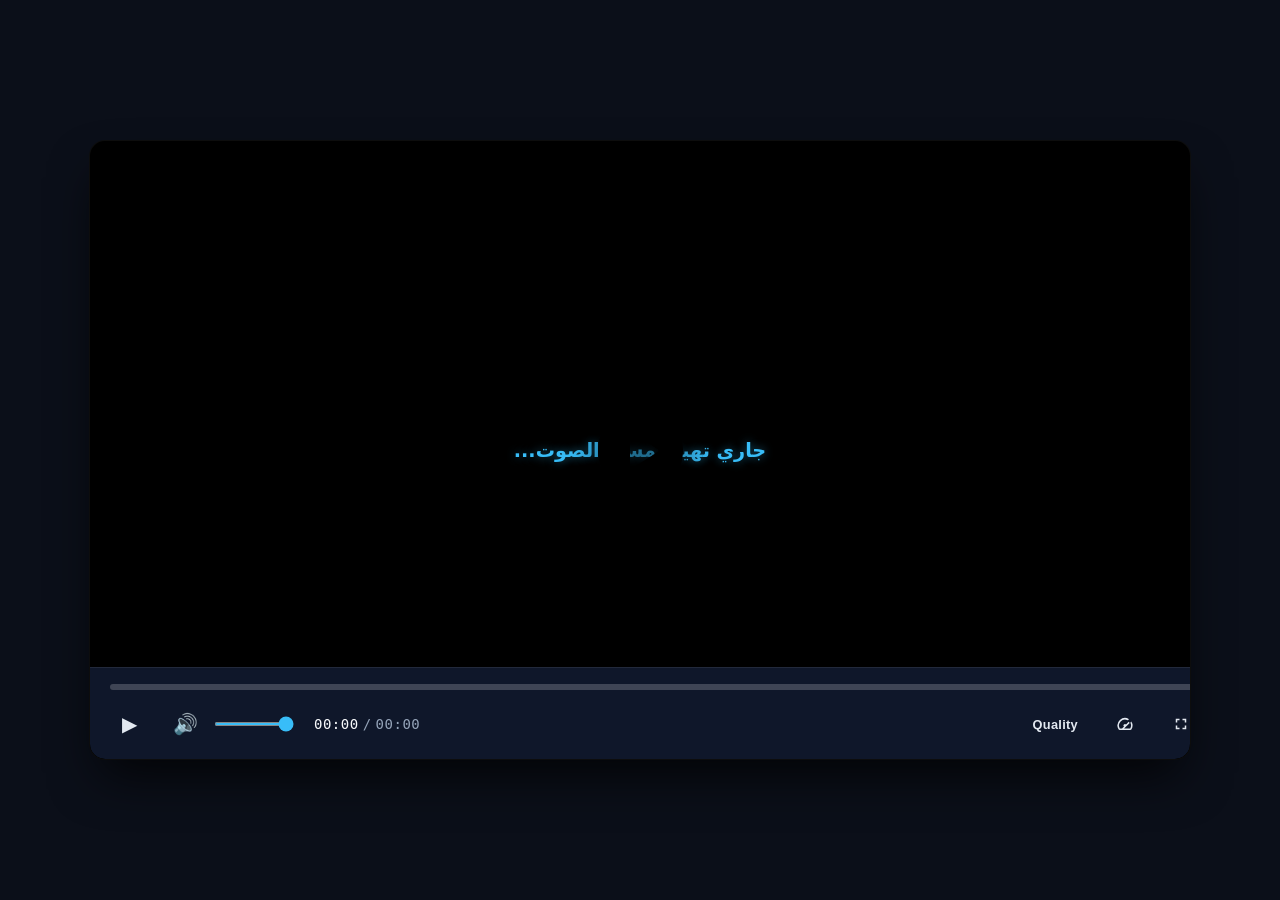
<file: aho.da.aly.sar.fairoz.html>
<!DOCTYPE html>
<html lang="ar" dir="rtl" data-theme="dark">
<head>
    <meta charset="UTF-8">
    <meta name="viewport" content="width=device-width, initial-scale=1.0">
    <title>أهو ده اللي صار - فيروز</title>
    
    <!-- أيقونة التصفح -->
    <link rel="icon" href="fav.jpg" type="image/jpeg">
    
    <!-- ستايلات المنصة الأساسية -->
    <link rel="stylesheet" href="css/themes.css">
    <link rel="stylesheet" href="css/player.css">
    <link rel="stylesheet" href="css/responsive.css">

    <style>
        body {
            display: flex;
            justify-content: center;
            align-items: center;
            min-height: 100vh;
            margin: 0;
            background-color: var(--bg-color);
            user-select: none; 
            -webkit-user-select: none;
            overflow: hidden;
            font-family: system-ui, -apple-system, BlinkMacSystemFont, 'Segoe UI', Roboto, sans-serif;
        }

        #player-container {
            position: relative;
            overflow: hidden;
            border-radius: 16px;
            border: 1px solid rgba(255, 255, 255, 0.05);
        }

        #loader {
            position: absolute;
            top: 50%;
            left: 50%;
            transform: translate(-50%, -50%);
            z-index: 20;
            color: var(--primary-color);
            font-size: 1.2rem;
            font-weight: bold;
            text-shadow: 0 0 10px rgba(56, 189, 248, 0.5);
            pointer-events: none;
        }

        .skeleton-loading {
            background: linear-gradient(90deg, #1e293b 25%, #334155 50%, #1e293b 75%);
            background-size: 200% 100%;
            animation: skeleton-shimmer 1.5s infinite linear;
        }

        @keyframes skeleton-shimmer {
            0% { background-position: 200% 0; }
            100% { background-position: -200% 0; }
        }
        
        /* 🛡️ حجب كلي لشعار يوتيوب المائي */
        #yt-iframe {
            transform: scale(1.08) !important;
            pointer-events: none !important; 
        }

        /* 🎯 الغلاف الذكي لحجب الشعار قبل التشغيل */
        #smart-video-cover {
            position: absolute;
            top: 0;
            left: 0;
            width: 100%;
            height: 100%;
            background-image: url('https://img.youtube.com/vi/aoYDq-meq1w/maxresdefault.jpg');
            background-size: cover;
            background-position: center;
            z-index: 30; 
            display: flex;
            justify-content: center;
            align-items: center;
            cursor: pointer;
            transition: opacity 0.5s ease, visibility 0.5s;
        }

        #smart-video-cover .custom-play-img {
            width: 85px;
            height: 85px;
            object-fit: contain;
            transition: transform 0.3s cubic-bezier(0.175, 0.885, 0.32, 1.275);
            filter: drop-shadow(0 8px 20px rgba(0, 0, 0, 0.6));
        }

        #smart-video-cover:hover .custom-play-img {
            transform: scale(1.12);
        }

        .fade-out-cover {
            opacity: 0 !important;
            visibility: hidden !important;
            pointer-events: none !important;
        }

        /* 💾 لوحة التحكم المصمتة 100% لحجب الشعار المائي المتسرب خلف الأزرار */
        .custom-controls {
            background: #0f172a !important; 
            opacity: 1 !important;
            box-shadow: 0 -5px 25px rgba(0,0,0,0.4);
            padding: 16px 20px;
        }

        /* 🔘 تصميم أزرار الأيقونات الاحترافية الموحدة */
        .control-btn {
            background: transparent;
            border: none;
            width: 38px;
            height: 38px;
            border-radius: 8px;
            display: flex;
            align-items: center;
            justify-content: center;
            cursor: pointer;
            color: #e2e8f0;
            transition: all 0.2s ease;
        }

        .control-btn:hover {
            background: rgba(255, 255, 255, 0.08);
            color: #38bdf8;
        }

        .control-btn svg {
            width: 20px;
            height: 20px;
            fill: currentColor;
        }

        /* ⏱️ ضبط التايمر لمنع انعكاس التوجيه الرقمي */
        .time-display {
            direction: ltr !important;
            display: inline-flex !important;
            align-items: center;
            gap: 4px;
            font-family: monospace, sans-serif;
            color: #94a3b8;
            user-select: none;
        }

        /* 🎯 إزاحة زر ملء الشاشة حبة لليسار ليظهر كاملاً ولا ينقطع عند الحافة */
        #fullscreen-btn {
            margin-right: 10px; /* يدفعه لليسار بعيداً عن زاوية الحافة اليمنى لشريط ltr */
        }

        /* 👑 تنسيق قوائم الـ Premium المنسدلة */
        .premium-dropdown-wrapper {
            position: relative;
            display: inline-block;
        }

        .premium-dropdown-menu {
            position: absolute;
            bottom: 48px;
            left: 50%;
            transform: translateX(-50%) scale(0.95);
            background: #1e293b;
            border: 1px solid rgba(255, 255, 255, 0.1);
            border-radius: 8px;
            padding: 5px;
            min-width: 115px;
            display: flex;
            flex-direction: column;
            gap: 2px;
            box-shadow: 0 12px 30px rgba(0,0,0,0.55);
            opacity: 0;
            visibility: hidden;
            pointer-events: none;
            transition: transform 0.2s cubic-bezier(0.34, 1.56, 0.64, 1), opacity 0.2s, visibility 0.2s;
            z-index: 40;
        }

        .premium-dropdown-menu.active {
            opacity: 1;
            visibility: visible;
            pointer-events: auto;
            transform: translateX(-50%) scale(1);
        }

        .premium-dropdown-item {
            padding: 7px 12px;
            color: #94a3b8;
            font-size: 0.85rem;
            border-radius: 6px;
            cursor: pointer;
            display: flex;
            align-items: center;
            justify-content: space-between;
            transition: all 0.15s;
            text-align: left;
        }

        .premium-dropdown-item:hover {
            background: rgba(255, 255, 255, 0.06);
            color: #fff;
        }

        .premium-dropdown-item.selected {
            color: #38bdf8;
            font-weight: bold;
            background: rgba(56, 189, 248, 0.1);
        }

        .premium-dropdown-item .check-icon {
            opacity: 0;
        }

        .premium-dropdown-item.selected .check-icon {
            opacity: 1;
        }
    </style>
</head>
<body oncontextmenu="return false;">

    <div id="player-container" class="player-wrapper skeleton-loading">
        
        <!-- الغلاف الذكي المخصص -->
        <div id="smart-video-cover">
            <img src="play-button.png" class="custom-play-img" alt="تشغيل">
        </div>

        <div id="loader">جاري تهيئة مسار الصوت...</div>
        <div id="yt-iframe"></div>

        <!-- شريط أزرار التحكم الكلاسيكي المصمت بتوجيه LTR ذكي -->
        <div class="custom-controls" dir="ltr">
            
            <div id="progress-container" class="progress-container">
                <div id="progress-bar" class="progress-bar">
                    <div id="progress-thumb" class="progress-thumb"></div>
                </div>
            </div>

            <div class="controls-row">
                <!-- أزرار الجانب الأيسر -->
                <div class="controls-left">
                    <button id="play-pause-btn" class="control-btn" title="تشغيل / إيقاف (K)">▶</button>
                    <div class="volume-container">
                        <button id="mute-btn" class="control-btn" title="كتم الصوت (M)">🔊</button>
                        <input type="range" id="volume-slider" min="0" max="100" value="100">
                    </div>
                    
                    <div class="time-display">
                        <span id="current-time">00:00</span> / <span id="duration">00:00</span>
                    </div>
                </div>

                <!-- أزرار الجانب الأيمن المطورة -->
                <div class="controls-right">
                    
                    <!-- 💎 زر الجودة (Quality) -->
                    <div class="premium-dropdown-wrapper">
                        <button id="quality-custom-btn" class="control-btn" title="الجودة" style="width: auto; padding: 0 10px; font-size: 0.8rem; font-weight: bold; letter-spacing: 0.3px;">
                            Quality
                        </button>
                        <div id="quality-dropdown-menu" class="premium-dropdown-menu">
                            <div class="premium-dropdown-item selected" data-quality="default">Auto <span class="check-icon">✓</span></div>
                            <div class="premium-dropdown-item" data-quality="hd1080">1080p <span class="check-icon">✓</span></div>
                            <div class="premium-dropdown-item" data-quality="hd720">720p <span class="check-icon">✓</span></div>
                            <div class="premium-dropdown-item" data-quality="large">480p <span class="check-icon">✓</span></div>
                            <div class="premium-dropdown-item" data-quality="medium">360p <span class="check-icon">✓</span></div>
                        </div>
                    </div>

                    <!-- 🏎️ إعادة شكل السرعة الاحترافي (Premium Speed SVG) -->
                    <div class="premium-dropdown-wrapper">
                        <button id="speed-custom-btn" class="control-btn" title="سرعة التشغيل">
                            <svg viewBox="0 0 24 24"><path d="M20.38 8.57l-1.23 1.85a8 8 0 0 1-.22 7.58H5.07A8 8 0 0 1 15.58 6.85l1.85-1.23A10 10 0 0 0 3.35 19a2 2 0 0 0 1.72 1h13.85a2 2 0 0 0 1.74-1 10 10 0 0 0-.28-10.43zM10.59 15.41a2 2 0 1 0 2.83-2.83 2 2 0 0 0-2.83 2.83zm6.26-6.26l-3.7 3.7a4 4 0 0 1-1.42 1.42l-3.7 3.7 1.42 1.42 3.7-3.7a4 4 0 0 1 1.42-1.42l3.7-3.7-1.42-1.42z"/></svg>
                        </button>
                        <div id="speed-dropdown-menu" class="premium-dropdown-menu">
                            <div class="premium-dropdown-item" data-speed="0.25">0.25x <span class="check-icon">✓</span></div>
                            <div class="premium-dropdown-item" data-speed="0.5">0.5x <span class="check-icon">✓</span></div>
                            <div class="premium-dropdown-item" data-speed="0.75">0.75x <span class="check-icon">✓</span></div>
                            <div class="premium-dropdown-item selected" data-speed="1">Normal <span class="check-icon">✓</span></div>
                            <div class="premium-dropdown-item" data-speed="1.25">1.25x <span class="check-icon">✓</span></div>
                            <div class="premium-dropdown-item" data-speed="1.5">1.5x <span class="check-icon">✓</span></div>
                            <div class="premium-dropdown-item" data-speed="1.75">1.75x <span class="check-icon">✓</span></div>
                            <div class="premium-dropdown-item" data-speed="2">2x <span class="check-icon">✓</span></div>
                        </div>
                    </div>

                    <!-- عنصر مخفي ومحفوظ لربط ملفات الـ JS الخارجية بكفاءة -->
                    <select id="playback-speed" style="display: none;">
                        <option value="0.25">0.25x</option>
                        <option value="0.5">0.5x</option>
                        <option value="0.75">0.75x</option>
                        <option value="1" selected>1x</option>
                        <option value="1.25">1.25x</option>
                        <option value="1.5">1.5x</option>
                        <option value="1.75">1.75x</option>
                        <option value="2">2x</option>
                    </select>

                    <!-- ⛶ زر ملء الشاشة المطور مع الإزاحة الجانبية الذكية لليسار -->
                    <button id="fullscreen-btn" class="control-btn" title="ملء الشاشة (F)">
                        <svg viewBox="0 0 24 24"><path d="M7 14H5v5h5v-2H7v-3zm-2-4h2V7h3V5H5v5zm12 7h-3v2h5v-5h-2v3zM14 5v2h3v3h2V5h-5z"/></svg>
                    </button>
                </div>
            </div>
        </div>
    </div>

    <!-- التحكم والمزامنة البرمجية المستقرة -->
    <script>
        window.CUSTOM_VIDEO_ID = 'aoYDq-meq1w'; 
        window.CUSTOM_STORAGE_KEY = 'vid_progress_aho_da_elsar_fairoz';

        // تشغيل الغلاف وإخفائه
        document.getElementById('smart-video-cover').addEventListener('click', function() {
            this.classList.add('fade-out-cover');

            const mainPlayer = window.player || (typeof player !== 'undefined' ? player : null);
            if (mainPlayer && typeof mainPlayer.playVideo === 'function') {
                mainPlayer.playVideo();
            }

            const playPauseBtn = document.getElementById('play-pause-btn');
            if (playPauseBtn) { playPauseBtn.textContent = '⏸'; }
        });

        // مزامنة أزرار التشغيل التقليدية
        document.getElementById('play-pause-btn').addEventListener('click', function() {
            setTimeout(() => {
                const mainPlayer = window.player || (typeof player !== 'undefined' ? player : null);
                if (mainPlayer && typeof mainPlayer.getPlayerState === 'function') {
                    const state = mainPlayer.getPlayerState();
                    this.textContent = (state === 1) ? '⏸' : '▶';
                }
            }, 60);
        });

        /* 🔄 منطق عمل وتشغيل القوائم المنسدلة الاحترافية */
        const speedBtn = document.getElementById('speed-custom-btn');
        const speedMenu = document.getElementById('speed-dropdown-menu');
        const qualityBtn = document.getElementById('quality-custom-btn');
        const qualityMenu = document.getElementById('quality-dropdown-menu');
        const nativeSelect = document.getElementById('playback-speed');

        speedBtn.addEventListener('click', (e) => {
            e.stopPropagation();
            qualityMenu.classList.remove('active');
            speedMenu.classList.toggle('active');
        });

        qualityBtn.addEventListener('click', (e) => {
            e.stopPropagation();
            speedMenu.classList.remove('active');
            qualityMenu.classList.toggle('active');
        });

        document.addEventListener('click', () => {
            speedMenu.classList.remove('active');
            qualityMenu.classList.remove('active');
        });

        // تطبيق تغيير السرعة
        speedMenu.querySelectorAll('.premium-dropdown-item').forEach(item => {
            item.addEventListener('click', function() {
                speedMenu.querySelectorAll('.premium-dropdown-item').forEach(i => i.classList.remove('selected'));
                this.classList.add('selected');
                
                const speedVal = this.getAttribute('data-speed');
                if(nativeSelect) {
                    nativeSelect.value = speedVal;
                    nativeSelect.dispatchEvent(new Event('change'));
                }

                const mainPlayer = window.player || (typeof player !== 'undefined' ? player : null);
                if (mainPlayer && typeof mainPlayer.setPlaybackRate === 'function') {
                    mainPlayer.setPlaybackRate(parseFloat(speedVal));
                }
            });
        });

        // تطبيق تغيير الجودة
        qualityMenu.querySelectorAll('.premium-dropdown-item').forEach(item => {
            item.addEventListener('click', function() {
                qualityMenu.querySelectorAll('.premium-dropdown-item').forEach(i => i.classList.remove('selected'));
                this.classList.add('selected');
                
                const qualityVal = this.getAttribute('data-quality');
                const mainPlayer = window.player || (typeof player !== 'undefined' ? player : null);
                if (mainPlayer && typeof mainPlayer.setPlaybackQuality === 'function') {
                    mainPlayer.setPlaybackQuality(qualityVal);
                }
            });
        });

        /* 🛡️ نظام الحماية المطور للأكواد البرمجية */
        document.addEventListener('contextmenu', event => event.preventDefault());
        document.addEventListener('keydown', function(e) {
            if (e.key === 'F12' || e.keyCode === 123) {
                e.preventDefault();
                return false;
            }
            if (e.ctrlKey && e.shiftKey && (e.key === 'I' || e.key === 'i' || e.key === 'J' || e.key === 'j' || e.key === 'C' || e.key === 'c')) {
                e.preventDefault();
                return false;
            }
            if (e.ctrlKey && (e.key === 'U' || e.key === 'u')) {
                e.preventDefault();
                return false;
            }
        });
    </script>

    <!-- استدعاء ملفات تشغيل وحماية المنصة المدمجة بنجاح وثبات -->
    <script src="https://www.youtube.com/iframe_api"></script>
    <script src="js/utils.js"></script>
    <script src="js/loader.js"></script>
    <script src="js/controls.js"></script>
    <script src="js/keyboard.js"></script>
    <script src="js/player.js"></script>
    <script src="js/app.js"></script>

</body>
</html>
</file>
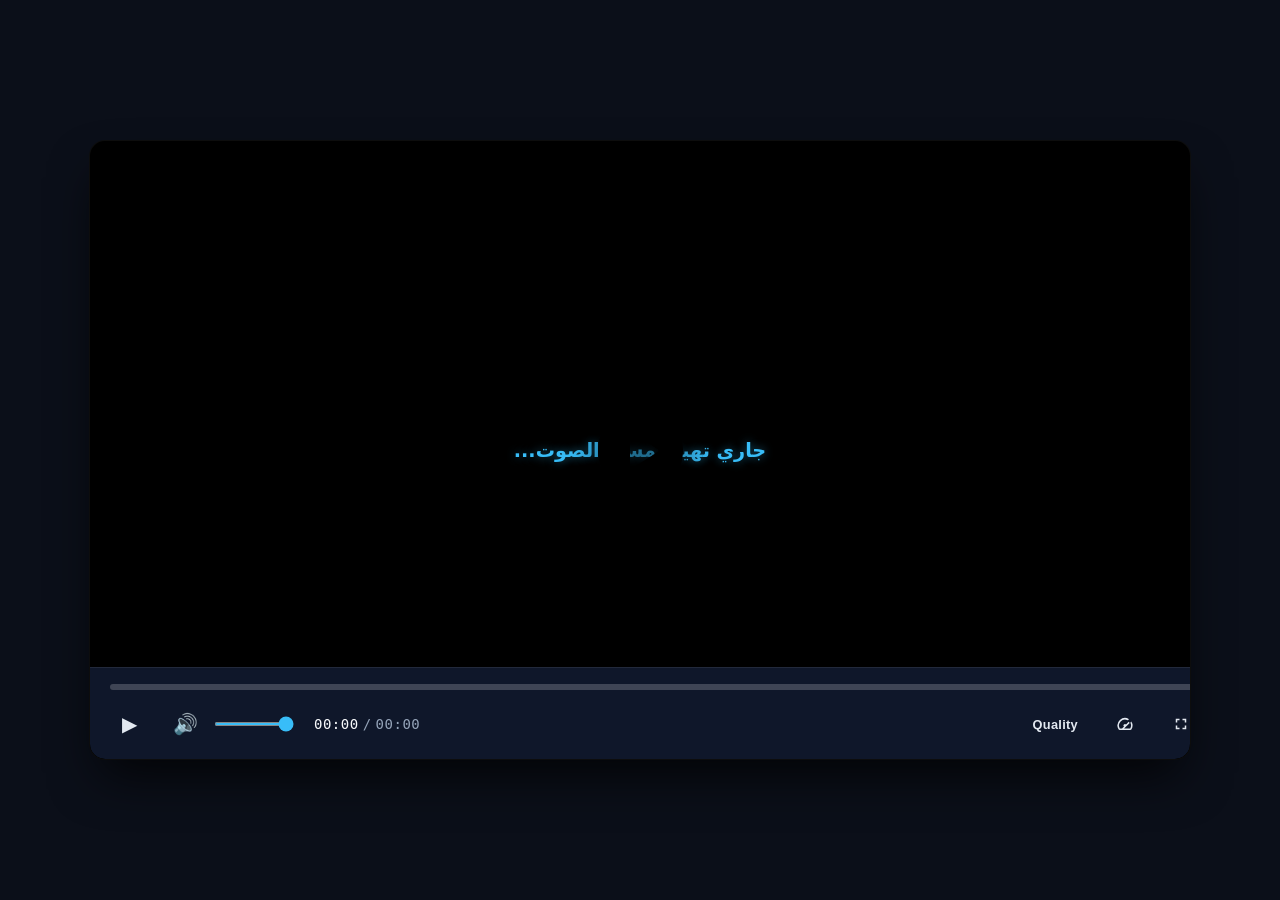
<file: aho.da.elsar.html>
<!DOCTYPE html>
<html lang="ar" dir="rtl" data-theme="dark">
<head>
    <meta charset="UTF-8">
    <meta name="viewport" content="width=device-width, initial-scale=1.0">
    <title>أهو ده اللي صار - سيد درويش</title>
    
    <!-- أيقونة التصفح -->
    <link rel="icon" href="fav.jpg" type="image/jpeg">
    
    <!-- ستايلات المنصة الأساسية -->
    <link rel="stylesheet" href="css/themes.css">
    <link rel="stylesheet" href="css/player.css">
    <link rel="stylesheet" href="css/responsive.css">

    <style>
        body {
            display: flex;
            justify-content: center;
            align-items: center;
            min-height: 100vh;
            margin: 0;
            background-color: var(--bg-color);
            user-select: none; 
            -webkit-user-select: none;
            overflow: hidden;
            font-family: system-ui, -apple-system, BlinkMacSystemFont, 'Segoe UI', Roboto, sans-serif;
        }

        #player-container {
            position: relative;
            overflow: hidden;
            border-radius: 16px;
            border: 1px solid rgba(255, 255, 255, 0.05);
        }

        #loader {
            position: absolute;
            top: 50%;
            left: 50%;
            transform: translate(-50%, -50%);
            z-index: 20;
            color: var(--primary-color);
            font-size: 1.2rem;
            font-weight: bold;
            text-shadow: 0 0 10px rgba(56, 189, 248, 0.5);
            pointer-events: none;
        }

        .skeleton-loading {
            background: linear-gradient(90deg, #1e293b 25%, #334155 50%, #1e293b 75%);
            background-size: 200% 100%;
            animation: skeleton-shimmer 1.5s infinite linear;
        }

        @keyframes skeleton-shimmer {
            0% { background-position: 200% 0; }
            100% { background-position: -200% 0; }
        }
        
        /* 🛡️ حجب كلي لشعار يوتيوب المائي */
        #yt-iframe {
            transform: scale(1.08) !important;
            pointer-events: none !important; 
        }

        /* 🎯 الغلاف الذكي لحجب الشعار قبل التشغيل */
        #smart-video-cover {
            position: absolute;
            top: 0;
            left: 0;
            width: 100%;
            height: 100%;
            background-image: url('https://img.youtube.com/vi/XTTSUDRf5TQ/maxresdefault.jpg');
            background-size: cover;
            background-position: center;
            z-index: 30; 
            display: flex;
            justify-content: center;
            align-items: center;
            cursor: pointer;
            transition: opacity 0.5s ease, visibility 0.5s;
        }

        #smart-video-cover .custom-play-img {
            width: 85px;
            height: 85px;
            object-fit: contain;
            transition: transform 0.3s cubic-bezier(0.175, 0.885, 0.32, 1.275);
            filter: drop-shadow(0 8px 20px rgba(0, 0, 0, 0.6));
        }

        #smart-video-cover:hover .custom-play-img {
            transform: scale(1.12);
        }

        .fade-out-cover {
            opacity: 0 !important;
            visibility: hidden !important;
            pointer-events: none !important;
        }

        /* 💾 لوحة التحكم المصمتة 100% لحجب الشعار المائي */
        .custom-controls {
            background: #0f172a !important; 
            opacity: 1 !important;
            box-shadow: 0 -5px 25px rgba(0,0,0,0.4);
            padding: 16px 20px;
        }

        /* 🔘 تصميم أزرار الأيقونات الاحترافية الموحدة */
        .control-btn {
            background: transparent;
            border: none;
            width: 38px;
            height: 38px;
            border-radius: 8px;
            display: flex;
            align-items: center;
            justify-content: center;
            cursor: pointer;
            color: #e2e8f0;
            transition: all 0.2s ease;
        }

        .control-btn:hover {
            background: rgba(255, 255, 255, 0.08);
            color: #38bdf8;
        }

        .control-btn svg {
            width: 20px;
            height: 20px;
            fill: currentColor;
        }

        /* ⏱️ ضبط التايمر لمنع انعكاس التوجيه الرقمي */
        .time-display {
            direction: ltr !important;
            display: inline-flex !important;
            align-items: center;
            gap: 4px;
            font-family: monospace, sans-serif;
            color: #94a3b8;
            user-select: none;
        }

        /* 🎯 إزاحة زر ملء الشاشة حبة لليسار ليظهر كاملاً */
        #fullscreen-btn {
            margin-right: 10px; 
        }

        /* 👑 تنسيق قوائم الـ Premium المنسدلة */
        .premium-dropdown-wrapper {
            position: relative;
            display: inline-block;
        }

        .premium-dropdown-menu {
            position: absolute;
            bottom: 48px;
            left: 50%;
            transform: translateX(-50%) scale(0.95);
            background: #1e293b;
            border: 1px solid rgba(255, 255, 255, 0.1);
            border-radius: 8px;
            padding: 5px;
            min-width: 115px;
            display: flex;
            flex-direction: column;
            gap: 2px;
            box-shadow: 0 12px 30px rgba(0,0,0,0.55);
            opacity: 0;
            visibility: hidden;
            pointer-events: none;
            transition: transform 0.2s cubic-bezier(0.34, 1.56, 0.64, 1), opacity 0.2s, visibility 0.2s;
            z-index: 40;
        }

        .premium-dropdown-menu.active {
            opacity: 1;
            visibility: visible;
            pointer-events: auto;
            transform: translateX(-50%) scale(1);
        }

        .premium-dropdown-item {
            padding: 7px 12px;
            color: #94a3b8;
            font-size: 0.85rem;
            border-radius: 6px;
            cursor: pointer;
            display: flex;
            align-items: center;
            justify-content: space-between;
            transition: all 0.15s;
            text-align: left;
        }

        .premium-dropdown-item:hover {
            background: rgba(255, 255, 255, 0.06);
            color: #fff;
        }

        .premium-dropdown-item.selected {
            color: #38bdf8;
            font-weight: bold;
            background: rgba(56, 189, 248, 0.1);
        }

        .premium-dropdown-item .check-icon {
            opacity: 0;
        }

        .premium-dropdown-item.selected .check-icon {
            opacity: 1;
        }
    </style>
</head>
<body oncontextmenu="return false;">

    <div id="player-container" class="player-wrapper skeleton-loading">
        
        <!-- الغلاف الذكي المخصص -->
        <div id="smart-video-cover">
            <img src="play-button.png" class="custom-play-img" alt="تشغيل">
        </div>

        <div id="loader">جاري تهيئة مسار الصوت...</div>
        <div id="yt-iframe"></div>

        <!-- شريط أزرار التحكم الكلاسيكي المصمت بتوجيه LTR -->
        <div class="custom-controls" dir="ltr">
            
            <div id="progress-container" class="progress-container">
                <div id="progress-bar" class="progress-bar">
                    <div id="progress-thumb" class="progress-thumb"></div>
                </div>
            </div>

            <div class="controls-row">
                <!-- أزرار الجانب الأيسر -->
                <div class="controls-left">
                    <button id="play-pause-btn" class="control-btn" title="تشغيل / إيقاف (K)">▶</button>
                    <div class="volume-container">
                        <button id="mute-btn" class="control-btn" title="كتم الصوت (M)">🔊</button>
                        <input type="range" id="volume-slider" min="0" max="100" value="100">
                    </div>
                    
                    <div class="time-display">
                        <span id="current-time">00:00</span> / <span id="duration">00:00</span>
                    </div>
                </div>

                <!-- أزرار الجانب الأيمن المطورة -->
                <div class="controls-right">
                    
                    <!-- 💎 زر الجودة (Quality) -->
                    <div class="premium-dropdown-wrapper">
                        <button id="quality-custom-btn" class="control-btn" title="الجودة" style="width: auto; padding: 0 10px; font-size: 0.8rem; font-weight: bold; letter-spacing: 0.3px;">
                            Quality
                        </button>
                        <div id="quality-dropdown-menu" class="premium-dropdown-menu">
                            <div class="premium-dropdown-item selected" data-quality="default">Auto <span class="check-icon">✓</span></div>
                            <div class="premium-dropdown-item" data-quality="hd1080">1080p <span class="check-icon">✓</span></div>
                            <div class="premium-dropdown-item" data-quality="hd720">720p <span class="check-icon">✓</span></div>
                            <div class="premium-dropdown-item" data-quality="large">480p <span class="check-icon">✓</span></div>
                            <div class="premium-dropdown-item" data-quality="medium">360p <span class="check-icon">✓</span></div>
                        </div>
                    </div>

                    <!-- 🏎️ شكل السرعة الاحترافي (Premium Speed SVG) -->
                    <div class="premium-dropdown-wrapper">
                        <button id="speed-custom-btn" class="control-btn" title="سرعة التشغيل">
                            <svg viewBox="0 0 24 24"><path d="M20.38 8.57l-1.23 1.85a8 8 0 0 1-.22 7.58H5.07A8 8 0 0 1 15.58 6.85l1.85-1.23A10 10 0 0 0 3.35 19a2 2 0 0 0 1.72 1h13.85a2 2 0 0 0 1.74-1 10 10 0 0 0-.28-10.43zM10.59 15.41a2 2 0 1 0 2.83-2.83 2 2 0 0 0-2.83 2.83zm6.26-6.26l-3.7 3.7a4 4 0 0 1-1.42 1.42l-3.7 3.7 1.42 1.42 3.7-3.7a4 4 0 0 1 1.42-1.42l3.7-3.7-1.42-1.42z"/></svg>
                        </button>
                        <div id="speed-dropdown-menu" class="premium-dropdown-menu">
                            <div class="premium-dropdown-item" data-speed="0.25">0.25x <span class="check-icon">✓</span></div>
                            <div class="premium-dropdown-item" data-speed="0.5">0.5x <span class="check-icon">✓</span></div>
                            <div class="premium-dropdown-item" data-speed="0.75">0.75x <span class="check-icon">✓</span></div>
                            <div class="premium-dropdown-item selected" data-speed="1">Normal <span class="check-icon">✓</span></div>
                            <div class="premium-dropdown-item" data-speed="1.25">1.25x <span class="check-icon">✓</span></div>
                            <div class="premium-dropdown-item" data-speed="1.5">1.5x <span class="check-icon">✓</span></div>
                            <div class="premium-dropdown-item" data-speed="1.75">1.75x <span class="check-icon">✓</span></div>
                            <div class="premium-dropdown-item" data-speed="2">2x <span class="check-icon">✓</span></div>
                        </div>
                    </div>

                    <!-- عنصر مخفي ومحفوظ لربط ملفات الـ JS الخارجية بكفاءة -->
                    <select id="playback-speed" style="display: none;">
                        <option value="0.25">0.25x</option>
                        <option value="0.5">0.5x</option>
                        <option value="0.75">0.75x</option>
                        <option value="1" selected>1x</option>
                        <option value="1.25">1.25x</option>
                        <option value="1.5">1.5x</option>
                        <option value="1.75">1.75x</option>
                        <option value="2">2x</option>
                    </select>

                    <!-- ⛶ زر ملء الشاشة المطور مع الإزاحة الجانبية الذكية لليسار -->
                    <button id="fullscreen-btn" class="control-btn" title="ملء الشاشة (F)">
                        <svg viewBox="0 0 24 24"><path d="M7 14H5v5h5v-2H7v-3zm-2-4h2V7h3V5H5v5zm12 7h-3v2h5v-5h-2v3zM14 5v2h3v3h2V5h-5z"/></svg>
                    </button>
                </div>
            </div>
        </div>
    </div>

    <script>
        window.CUSTOM_VIDEO_ID = 'XTTSUDRf5TQ'; 
        window.CUSTOM_STORAGE_KEY = 'vid_progress_aho_da_elsar_sayed_darwish';

        document.getElementById('smart-video-cover').addEventListener('click', function() {
            this.classList.add('fade-out-cover');
            const mainPlayer = window.player || (typeof player !== 'undefined' ? player : null);
            if (mainPlayer && typeof mainPlayer.playVideo === 'function') {
                mainPlayer.playVideo();
            }
            const playPauseBtn = document.getElementById('play-pause-btn');
            if (playPauseBtn) { playPauseBtn.textContent = '⏸'; }
        });

        document.getElementById('play-pause-btn').addEventListener('click', function() {
            setTimeout(() => {
                const mainPlayer = window.player || (typeof player !== 'undefined' ? player : null);
                if (mainPlayer && typeof mainPlayer.getPlayerState === 'function') {
                    const state = mainPlayer.getPlayerState();
                    this.textContent = (state === 1) ? '⏸' : '▶';
                }
            }, 60);
        });

        const speedBtn = document.getElementById('speed-custom-btn');
        const speedMenu = document.getElementById('speed-dropdown-menu');
        const qualityBtn = document.getElementById('quality-custom-btn');
        const qualityMenu = document.getElementById('quality-dropdown-menu');
        const nativeSelect = document.getElementById('playback-speed');

        speedBtn.addEventListener('click', (e) => {
            e.stopPropagation();
            qualityMenu.classList.remove('active');
            speedMenu.classList.toggle('active');
        });

        qualityBtn.addEventListener('click', (e) => {
            e.stopPropagation();
            speedMenu.classList.remove('active');
            qualityMenu.classList.toggle('active');
        });

        document.addEventListener('click', () => {
            speedMenu.classList.remove('active');
            qualityMenu.classList.remove('active');
        });

        speedMenu.querySelectorAll('.premium-dropdown-item').forEach(item => {
            item.addEventListener('click', function() {
                speedMenu.querySelectorAll('.premium-dropdown-item').forEach(i => i.classList.remove('selected'));
                this.classList.add('selected');
                
                const speedVal = this.getAttribute('data-speed');
                if(nativeSelect) {
                    nativeSelect.value = speedVal;
                    nativeSelect.dispatchEvent(new Event('change'));
                }

                const mainPlayer = window.player || (typeof player !== 'undefined' ? player : null);
                if (mainPlayer && typeof mainPlayer.setPlaybackRate === 'function') {
                    mainPlayer.setPlaybackRate(parseFloat(speedVal));
                }
            });
        });

        qualityMenu.querySelectorAll('.premium-dropdown-item').forEach(item => {
            item.addEventListener('click', function() {
                qualityMenu.querySelectorAll('.premium-dropdown-item').forEach(i => i.classList.remove('selected'));
                this.classList.add('selected');
                
                const qualityVal = this.getAttribute('data-quality');
                const mainPlayer = window.player || (typeof player !== 'undefined' ? player : null);
                if (mainPlayer && typeof mainPlayer.setPlaybackQuality === 'function') {
                    mainPlayer.setPlaybackQuality(qualityVal);
                }
            });
        });

        document.addEventListener('contextmenu', event => event.preventDefault());
        document.addEventListener('keydown', function(e) {
            if (e.key === 'F12' || e.keyCode === 123) {
                e.preventDefault();
                return false;
            }
            if (e.ctrlKey && e.shiftKey && (e.key === 'I' || e.key === 'i' || e.key === 'J' || e.key === 'j' || e.key === 'C' || e.key === 'c')) {
                e.preventDefault();
                return false;
            }
            if (e.ctrlKey && (e.key === 'U' || e.key === 'u')) {
                e.preventDefault();
                return false;
            }
        });
    </script>

    <script src="https://www.youtube.com/iframe_api"></script>
    <script src="js/utils.js"></script>
    <script src="js/loader.js"></script>
    <script src="js/controls.js"></script>
    <script src="js/keyboard.js"></script>
    <script src="js/player.js"></script>
    <script src="js/app.js"></script>

</body>
</html>
</file>
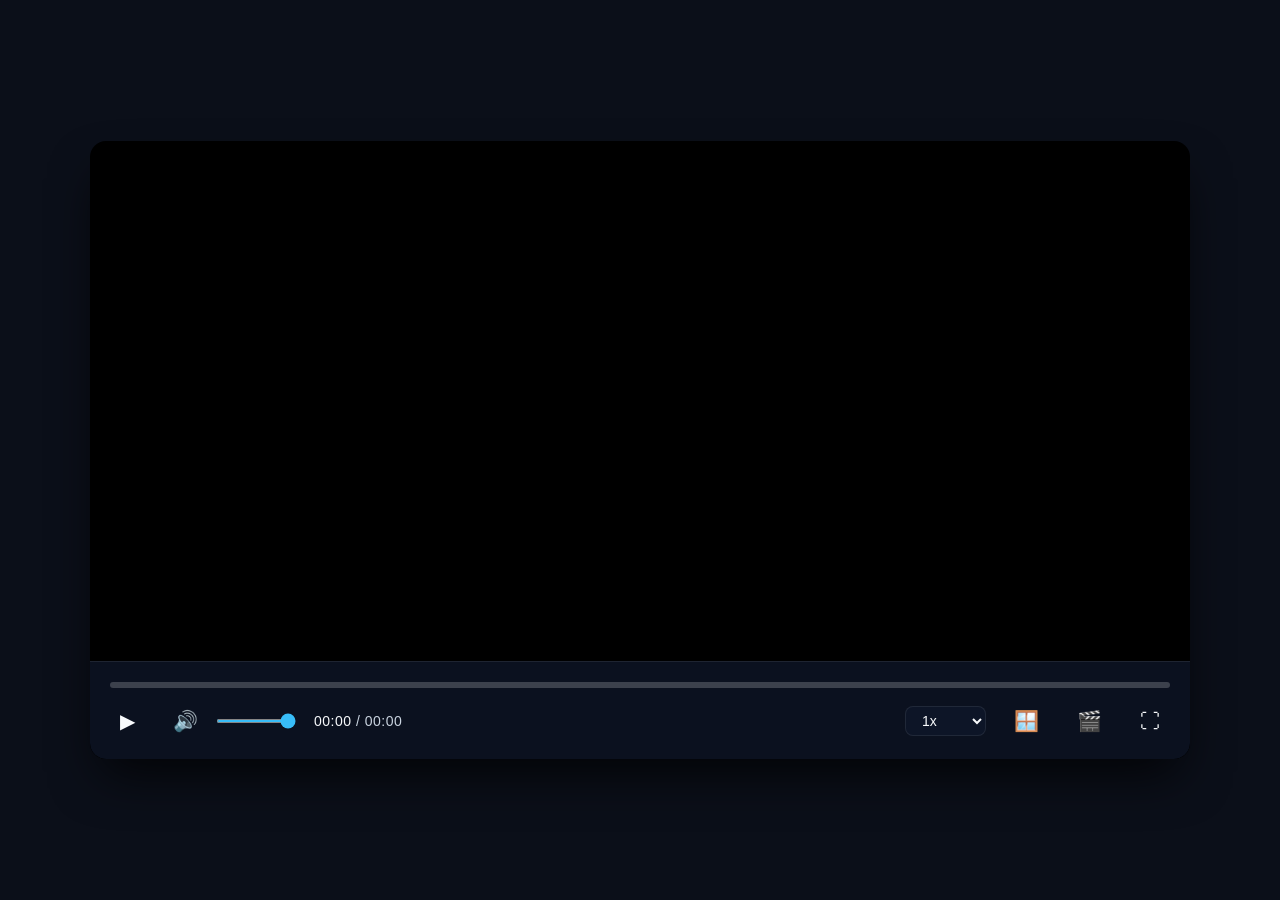
<file: Egyptian Project.html>
<!DOCTYPE html>
<html lang="ar" dir="rtl" data-theme="dark">
<head>
    <meta charset="UTF-8">
    <meta name="viewport" content="width=device-width, initial-scale=1.0">
    <title>Egyptian Project - Secure Player</title>
    
    <meta http-equiv="Content-Security-Policy" content="default-src 'self' 'unsafe-inline' https://www.youtube.com https://www.youtube-nocookie.com https://s.ytimg.com; img-src 'self' data: https:; font-src 'self' data:;">
    <meta name="referrer" content="no-referrer">
    
    <link rel="stylesheet" href="css/themes.css">
    <link rel="stylesheet" href="css/style.css">
    <link rel="stylesheet" href="css/animations.css">
    <link rel="stylesheet" href="css/player.css">
    <link rel="stylesheet" href="css/responsive.css">

    <script>
        window.CUSTOM_VIDEO_ID = 'RYPyrVDTZT0'; // معرف فيديو Egyptian Project
        window.CUSTOM_STORAGE_KEY = 'vid_progress_RYPyrVDTZT0'; // ذاكرة منفصلة لهذا الفيديو
    </script>
</head>
<body>

    <div class="player-wrapper skeleton-loading" id="player-container">
        <div id="loader" class="premium-loader"></div>
        
        <div id="yt-iframe"></div>

        <div class="custom-controls" id="custom-controls">
            <div class="progress-container" id="progress-container">
                <div class="progress-bar" id="progress-bar"></div>
                <div class="progress-thumb" id="progress-thumb"></div>
            </div>

            <div class="controls-row">
                <div class="controls-left">
                    <button id="play-pause-btn" class="control-btn" title="تشغيل/إيقاف (Space)">▶</button>
                    <div class="volume-container">
                        <button id="mute-btn" class="control-btn" title="كتم الصوت (M)">🔊</button>
                        <input type="range" id="volume-slider" min="0" max="100" value="100">
                    </div>
                    <div class="time-display">
                        <span id="current-time">00:00</span> / <span id="duration">00:00</span>
                    </div>
                </div>

                <div class="controls-right">
                    <select id="playback-speed" class="control-select" title="سرعة التشغيل">
                        <option value="0.25">0.25x</option>
                        <option value="0.5">0.5x</option>
                        <option value="0.75">0.75x</option>
                        <option value="1" selected>1x</option>
                        <option value="1.25">1.25x</option>
                        <option value="1.5">1.5x</option>
                        <option value="1.75">1.75x</option>
                        <option value="2">2x</option>
                    </select>
                    <button id="pip-btn" class="control-btn" title="نافذة عائمة">🪟</button>
                    <button id="theater-btn" class="control-btn" title="وضع المسرح (T)">🎬</button>
                    <button id="fullscreen-btn" class="control-btn" title="ملء الشاشة (F)">⛶</button>
                </div>
            </div>
        </div>
    </div>

    <script src="https://www.youtube.com/iframe_api"></script>
    
    <script src="js/security.js"></script>
    <script src="js/utils.js"></script>
    <script src="js/settings.js"></script>
    <script src="js/loader.js"></script>
    <script src="js/controls.js"></script>
    <script src="js/keyboard.js"></script>
    <script src="js/player.js"></script>
    <script src="js/app.js"></script>
</body>
</html>
</file>
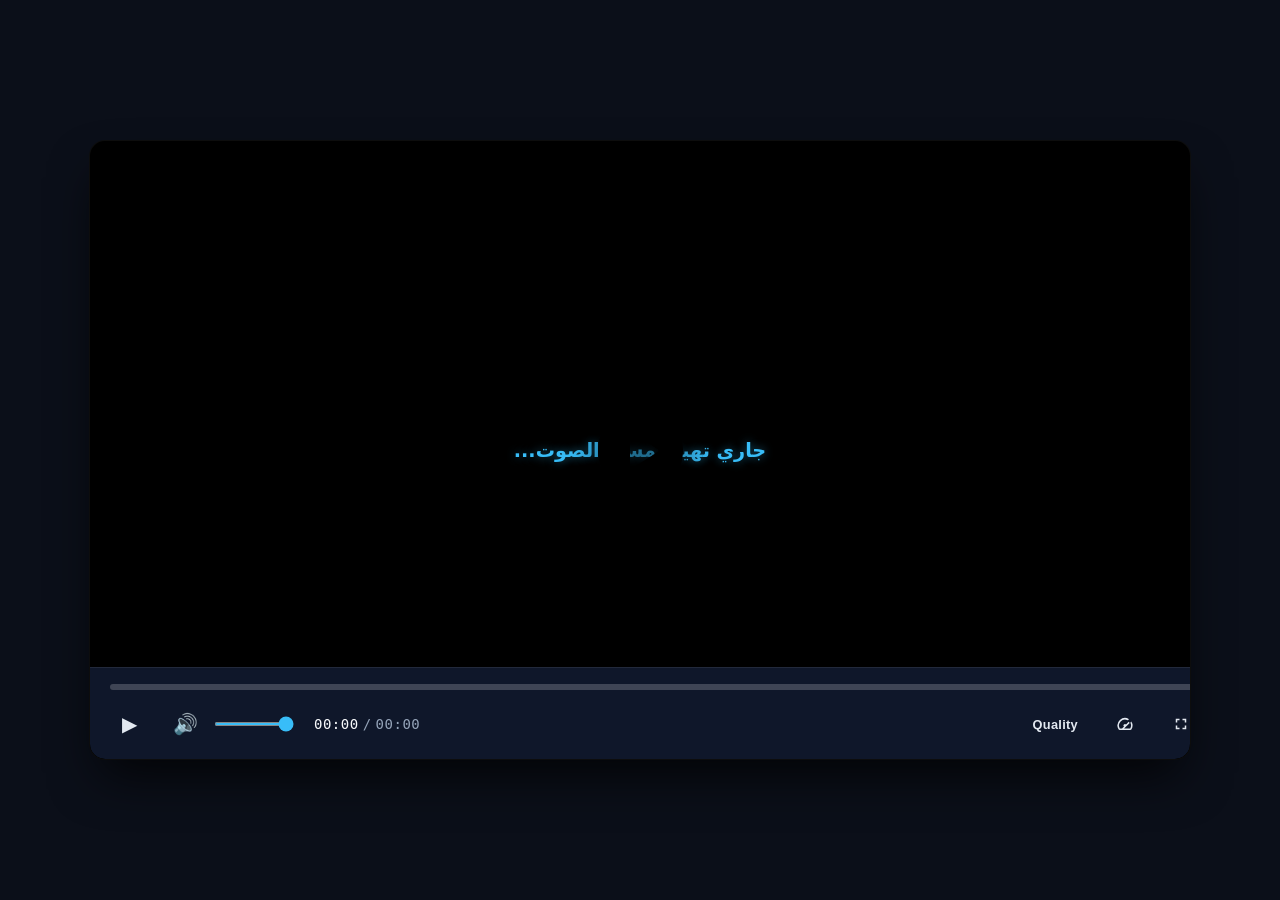
<file: Egyptian-Project.html>
<!DOCTYPE html>
<html lang="ar" dir="rtl" data-theme="dark">
<head>
    <meta charset="UTF-8">
    <meta name="viewport" content="width=device-width, initial-scale=1.0">
    <title>Egyptian Project</title>
    
    <!-- أيقونة التصفح -->
    <link rel="icon" href="fav.jpg" type="image/jpeg">
    
    <!-- ستايلات المنصة الأساسية -->
    <link rel="stylesheet" href="css/themes.css">
    <link rel="stylesheet" href="css/player.css">
    <link rel="stylesheet" href="css/responsive.css">

    <style>
        body {
            display: flex;
            justify-content: center;
            align-items: center;
            min-height: 100vh;
            margin: 0;
            background-color: var(--bg-color);
            user-select: none; 
            -webkit-user-select: none;
            overflow: hidden;
            font-family: system-ui, -apple-system, BlinkMacSystemFont, 'Segoe UI', Roboto, sans-serif;
        }

        #player-container {
            position: relative;
            overflow: hidden;
            border-radius: 16px;
            border: 1px solid rgba(255, 255, 255, 0.05);
        }

        #loader {
            position: absolute;
            top: 50%;
            left: 50%;
            transform: translate(-50%, -50%);
            z-index: 20;
            color: var(--primary-color);
            font-size: 1.2rem;
            font-weight: bold;
            text-shadow: 0 0 10px rgba(56, 189, 248, 0.5);
            pointer-events: none;
        }

        .skeleton-loading {
            background: linear-gradient(90deg, #1e293b 25%, #334155 50%, #1e293b 75%);
            background-size: 200% 100%;
            animation: skeleton-shimmer 1.5s infinite linear;
        }

        @keyframes skeleton-shimmer {
            0% { background-position: 200% 0; }
            100% { background-position: -200% 0; }
        }
        
        /* 🛡️ حجب كلي لشعار يوتيوب المائي */
        #yt-iframe {
            transform: scale(1.08) !important;
            pointer-events: none !important; 
        }

        /* 🎯 الغلاف الذكي لحجب الشعار قبل التشغيل */
        #smart-video-cover {
            position: absolute;
            top: 0;
            left: 0;
            width: 100%;
            height: 100%;
            background-image: url('https://img.youtube.com/vi/C4UKWmUFBxQ/maxresdefault.jpg');
            background-size: cover;
            background-position: center;
            z-index: 30; 
            display: flex;
            justify-content: center;
            align-items: center;
            cursor: pointer;
            transition: opacity 0.5s ease, visibility 0.5s;
        }

        #smart-video-cover .custom-play-img {
            width: 85px;
            height: 85px;
            object-fit: contain;
            transition: transform 0.3s cubic-bezier(0.175, 0.885, 0.32, 1.275);
            filter: drop-shadow(0 8px 20px rgba(0, 0, 0, 0.6));
        }

        #smart-video-cover:hover .custom-play-img {
            transform: scale(1.12);
        }

        .fade-out-cover {
            opacity: 0 !important;
            visibility: hidden !important;
            pointer-events: none !important;
        }

        /* 💾 لوحة التحكم المصمتة 100% لحجب الشعار المائي */
        .custom-controls {
            background: #0f172a !important; 
            opacity: 1 !important;
            box-shadow: 0 -5px 25px rgba(0,0,0,0.4);
            padding: 16px 20px;
        }

        /* 🔘 تصميم أزرار الأيقونات الاحترافية الموحدة */
        .control-btn {
            background: transparent;
            border: none;
            width: 38px;
            height: 38px;
            border-radius: 8px;
            display: flex;
            align-items: center;
            justify-content: center;
            cursor: pointer;
            color: #e2e8f0;
            transition: all 0.2s ease;
        }

        .control-btn:hover {
            background: rgba(255, 255, 255, 0.08);
            color: #38bdf8;
        }

        .control-btn svg {
            width: 20px;
            height: 20px;
            fill: currentColor;
        }

        /* ⏱️ ضبط التايمر لمنع انعكاس التوجيه الرقمي */
        .time-display {
            direction: ltr !important;
            display: inline-flex !important;
            align-items: center;
            gap: 4px;
            font-family: monospace, sans-serif;
            color: #94a3b8;
            user-select: none;
        }

        /* 🎯 إزاحة زر ملء الشاشة حبة لليسار ليظهر كاملاً */
        #fullscreen-btn {
            margin-right: 10px; 
        }

        /* 👑 تنسيق قوائم الـ Premium المنسدلة */
        .premium-dropdown-wrapper {
            position: relative;
            display: inline-block;
        }

        .premium-dropdown-menu {
            position: absolute;
            bottom: 48px;
            left: 50%;
            transform: translateX(-50%) scale(0.95);
            background: #1e293b;
            border: 1px solid rgba(255, 255, 255, 0.1);
            border-radius: 8px;
            padding: 5px;
            min-width: 115px;
            display: flex;
            flex-direction: column;
            gap: 2px;
            box-shadow: 0 12px 30px rgba(0,0,0,0.55);
            opacity: 0;
            visibility: hidden;
            pointer-events: none;
            transition: transform 0.2s cubic-bezier(0.34, 1.56, 0.64, 1), opacity 0.2s, visibility 0.2s;
            z-index: 40;
        }

        .premium-dropdown-menu.active {
            opacity: 1;
            visibility: visible;
            pointer-events: auto;
            transform: translateX(-50%) scale(1);
        }

        .premium-dropdown-item {
            padding: 7px 12px;
            color: #94a3b8;
            font-size: 0.85rem;
            border-radius: 6px;
            cursor: pointer;
            display: flex;
            align-items: center;
            justify-content: space-between;
            transition: all 0.15s;
            text-align: left;
        }

        .premium-dropdown-item:hover {
            background: rgba(255, 255, 255, 0.06);
            color: #fff;
        }

        .premium-dropdown-item.selected {
            color: #38bdf8;
            font-weight: bold;
            background: rgba(56, 189, 248, 0.1);
        }

        .premium-dropdown-item .check-icon {
            opacity: 0;
        }

        .premium-dropdown-item.selected .check-icon {
            opacity: 1;
        }
    </style>
</head>
<body oncontextmenu="return false;">

    <div id="player-container" class="player-wrapper skeleton-loading">
        
        <!-- الغلاف الذكي المخصص -->
        <div id="smart-video-cover">
            <img src="play-button.png" class="custom-play-img" alt="تشغيل">
        </div>

        <div id="loader">جاري تهيئة مسار الصوت...</div>
        <div id="yt-iframe"></div>

        <!-- شريط أزرار التحكم الكلاسيكي المصمت بتوجيه LTR -->
        <div class="custom-controls" dir="ltr">
            
            <div id="progress-container" class="progress-container">
                <div id="progress-bar" class="progress-bar">
                    <div id="progress-thumb" class="progress-thumb"></div>
                </div>
            </div>

            <div class="controls-row">
                <!-- أزرار الجانب الأيسر -->
                <div class="controls-left">
                    <button id="play-pause-btn" class="control-btn" title="تشغيل / إيقاف (K)">▶</button>
                    <div class="volume-container">
                        <button id="mute-btn" class="control-btn" title="كتم الصوت (M)">🔊</button>
                        <input type="range" id="volume-slider" min="0" max="100" value="100">
                    </div>
                    
                    <div class="time-display">
                        <span id="current-time">00:00</span> / <span id="duration">00:00</span>
                    </div>
                </div>

                <!-- أزرار الجانب الأيمن المطورة -->
                <div class="controls-right">
                    
                    <!-- 💎 زر الجودة (Quality) -->
                    <div class="premium-dropdown-wrapper">
                        <button id="quality-custom-btn" class="control-btn" title="الجودة" style="width: auto; padding: 0 10px; font-size: 0.8rem; font-weight: bold; letter-spacing: 0.3px;">
                            Quality
                        </button>
                        <div id="quality-dropdown-menu" class="premium-dropdown-menu">
                            <div class="premium-dropdown-item selected" data-quality="default">Auto <span class="check-icon">✓</span></div>
                            <div class="premium-dropdown-item" data-quality="hd1080">1080p <span class="check-icon">✓</span></div>
                            <div class="premium-dropdown-item" data-quality="hd720">720p <span class="check-icon">✓</span></div>
                            <div class="premium-dropdown-item" data-quality="large">480p <span class="check-icon">✓</span></div>
                            <div class="premium-dropdown-item" data-quality="medium">360p <span class="check-icon">✓</span></div>
                        </div>
                    </div>

                    <!-- 🏎️ شكل السرعة الاحترافي (Premium Speed SVG) -->
                    <div class="premium-dropdown-wrapper">
                        <button id="speed-custom-btn" class="control-btn" title="سرعة التشغيل">
                            <svg viewBox="0 0 24 24"><path d="M20.38 8.57l-1.23 1.85a8 8 0 0 1-.22 7.58H5.07A8 8 0 0 1 15.58 6.85l1.85-1.23A10 10 0 0 0 3.35 19a2 2 0 0 0 1.72 1h13.85a2 2 0 0 0 1.74-1 10 10 0 0 0-.28-10.43zM10.59 15.41a2 2 0 1 0 2.83-2.83 2 2 0 0 0-2.83 2.83zm6.26-6.26l-3.7 3.7a4 4 0 0 1-1.42 1.42l-3.7 3.7 1.42 1.42 3.7-3.7a4 4 0 0 1 1.42-1.42l3.7-3.7-1.42-1.42z"/></svg>
                        </button>
                        <div id="speed-dropdown-menu" class="premium-dropdown-menu">
                            <div class="premium-dropdown-item" data-speed="0.25">0.25x <span class="check-icon">✓</span></div>
                            <div class="premium-dropdown-item" data-speed="0.5">0.5x <span class="check-icon">✓</span></div>
                            <div class="premium-dropdown-item" data-speed="0.75">0.75x <span class="check-icon">✓</span></div>
                            <div class="premium-dropdown-item selected" data-speed="1">Normal <span class="check-icon">✓</span></div>
                            <div class="premium-dropdown-item" data-speed="1.25">1.25x <span class="check-icon">✓</span></div>
                            <div class="premium-dropdown-item" data-speed="1.5">1.5x <span class="check-icon">✓</span></div>
                            <div class="premium-dropdown-item" data-speed="1.75">1.75x <span class="check-icon">✓</span></div>
                            <div class="premium-dropdown-item" data-speed="2">2x <span class="check-icon">✓</span></div>
                        </div>
                    </div>

                    <!-- عنصر مخفي ومحفوظ لربط ملفات الـ JS الخارجية بكفاءة -->
                    <select id="playback-speed" style="display: none;">
                        <option value="0.25">0.25x</option>
                        <option value="0.5">0.5x</option>
                        <option value="0.75">0.75x</option>
                        <option value="1" selected>1x</option>
                        <option value="1.25">1.25x</option>
                        <option value="1.5">1.5x</option>
                        <option value="1.75">1.75x</option>
                        <option value="2">2x</option>
                    </select>

                    <!-- ⛶ زر ملء الشاشة المطور مع الإزاحة الجانبية الذكية لليسار -->
                    <button id="fullscreen-btn" class="control-btn" title="ملء الشاشة (F)">
                        <svg viewBox="0 0 24 24"><path d="M7 14H5v5h5v-2H7v-3zm-2-4h2V7h3V5H5v5zm12 7h-3v2h5v-5h-2v3zM14 5v2h3v3h2V5h-5z"/></svg>
                    </button>
                </div>
            </div>
        </div>
    </div>

    <script>
        window.CUSTOM_VIDEO_ID = 'C4UKWmUFBxQ'; 
        window.CUSTOM_STORAGE_KEY = 'vid_progress_egyptian_project';

        document.getElementById('smart-video-cover').addEventListener('click', function() {
            this.classList.add('fade-out-cover');
            const mainPlayer = window.player || (typeof player !== 'undefined' ? player : null);
            if (mainPlayer && typeof mainPlayer.playVideo === 'function') {
                mainPlayer.playVideo();
            }
            const playPauseBtn = document.getElementById('play-pause-btn');
            if (playPauseBtn) { playPauseBtn.textContent = '⏸'; }
        });

        document.getElementById('play-pause-btn').addEventListener('click', function() {
            setTimeout(() => {
                const mainPlayer = window.player || (typeof player !== 'undefined' ? player : null);
                if (mainPlayer && typeof mainPlayer.getPlayerState === 'function') {
                    const state = mainPlayer.getPlayerState();
                    this.textContent = (state === 1) ? '⏸' : '▶';
                }
            }, 60);
        });

        const speedBtn = document.getElementById('speed-custom-btn');
        const speedMenu = document.getElementById('speed-dropdown-menu');
        const qualityBtn = document.getElementById('quality-custom-btn');
        const qualityMenu = document.getElementById('quality-dropdown-menu');
        const nativeSelect = document.getElementById('playback-speed');

        speedBtn.addEventListener('click', (e) => {
            e.stopPropagation();
            qualityMenu.classList.remove('active');
            speedMenu.classList.toggle('active');
        });

        qualityBtn.addEventListener('click', (e) => {
            e.stopPropagation();
            speedMenu.classList.remove('active');
            qualityMenu.classList.toggle('active');
        });

        document.addEventListener('click', () => {
            speedMenu.classList.remove('active');
            qualityMenu.classList.remove('active');
        });

        speedMenu.querySelectorAll('.premium-dropdown-item').forEach(item => {
            item.addEventListener('click', function() {
                speedMenu.querySelectorAll('.premium-dropdown-item').forEach(i => i.classList.remove('selected'));
                this.classList.add('selected');
                
                const speedVal = this.getAttribute('data-speed');
                if(nativeSelect) {
                    nativeSelect.value = speedVal;
                    nativeSelect.dispatchEvent(new Event('change'));
                }

                const mainPlayer = window.player || (typeof player !== 'undefined' ? player : null);
                if (mainPlayer && typeof mainPlayer.setPlaybackRate === 'function') {
                    mainPlayer.setPlaybackRate(parseFloat(speedVal));
                }
            });
        });

        qualityMenu.querySelectorAll('.premium-dropdown-item').forEach(item => {
            item.addEventListener('click', function() {
                qualityMenu.querySelectorAll('.premium-dropdown-item').forEach(i => i.classList.remove('selected'));
                this.classList.add('selected');
                
                const qualityVal = this.getAttribute('data-quality');
                const mainPlayer = window.player || (typeof player !== 'undefined' ? player : null);
                if (mainPlayer && typeof mainPlayer.setPlaybackQuality === 'function') {
                    mainPlayer.setPlaybackQuality(qualityVal);
                }
            });
        });

        document.addEventListener('contextmenu', event => event.preventDefault());
        document.addEventListener('keydown', function(e) {
            if (e.key === 'F12' || e.keyCode === 123) {
                e.preventDefault();
                return false;
            }
            if (e.ctrlKey && e.shiftKey && (e.key === 'I' || e.key === 'i' || e.key === 'J' || e.key === 'j' || e.key === 'C' || e.key === 'c')) {
                e.preventDefault();
                return false;
            }
            if (e.ctrlKey && (e.key === 'U' || e.key === 'u')) {
                e.preventDefault();
                return false;
            }
        });
    </script>

    <script src="https://www.youtube.com/iframe_api"></script>
    <script src="js/utils.js"></script>
    <script src="js/loader.js"></script>
    <script src="js/controls.js"></script>
    <script src="js/keyboard.js"></script>
    <script src="js/player.js"></script>
    <script src="js/app.js"></script>

</body>
</html>
</file>
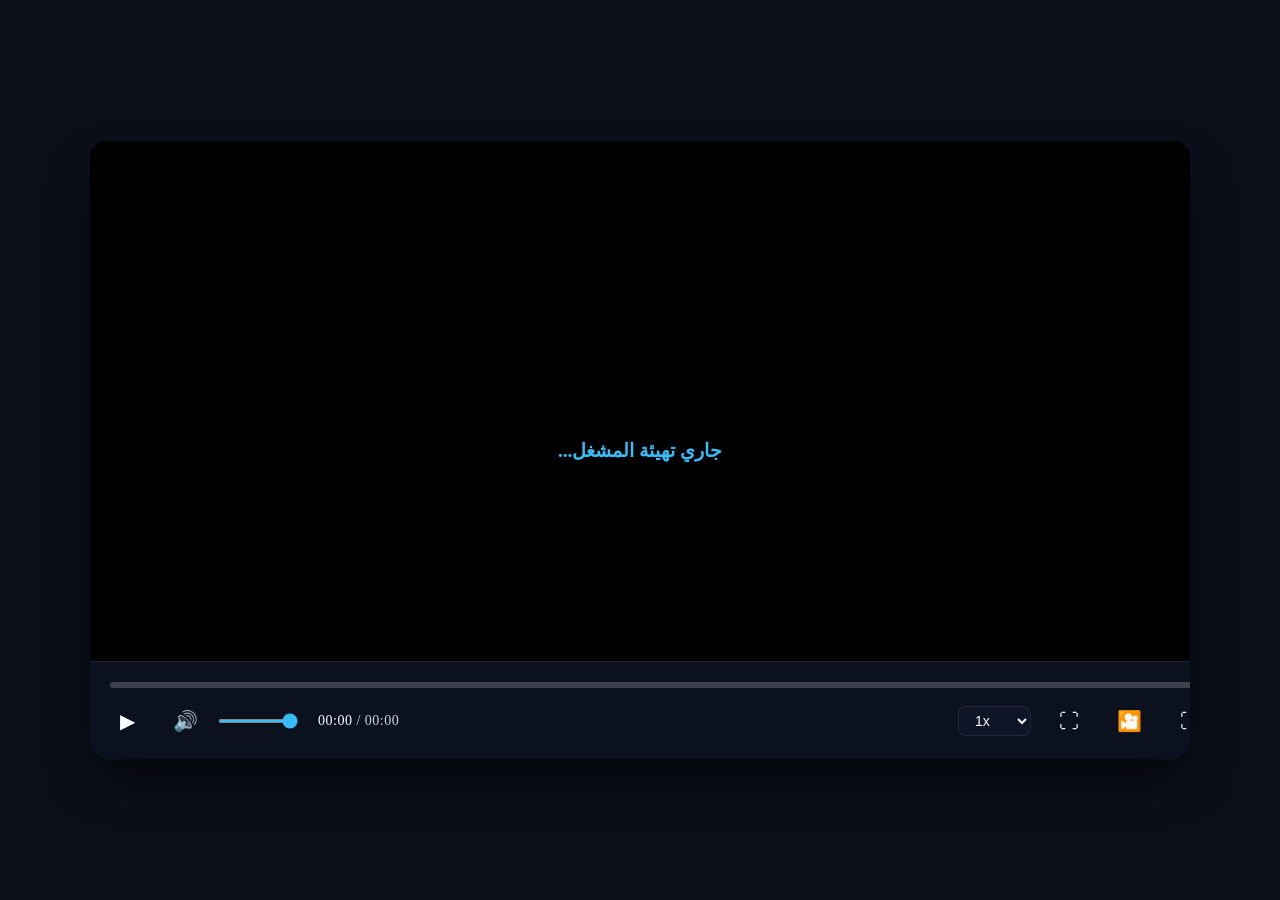
<file: physics.html>
<!DOCTYPE html>
<html lang="ar" dir="rtl" data-theme="dark">
<head>
    <meta charset="UTF-8">
    <meta name="viewport" content="width=device-width, initial-scale=1.0">
    <title>Egyptian Project - منصة حلبسة</title>
    
    <link rel="stylesheet" href="css/themes.css">
    <link rel="stylesheet" href="css/player.css">
    <link rel="stylesheet" href="css/responsive.css">

    <style>
        body {
            display: flex;
            justify-content: center;
            align-items: center;
            min-height: 100vh;
            margin: 0;
            background-color: var(--bg-color);
            /* منع تحديد النصوص في الصفحة لزيادة الحماية */
            user-select: none; 
            -webkit-user-select: none;
        }
        #loader {
            position: absolute;
            top: 50%;
            left: 50%;
            transform: translate(-50%, -50%);
            z-index: 20;
            color: var(--primary-color);
            font-size: 1.2rem;
            font-weight: bold;
        }
        .skeleton-loading {
            background: linear-gradient(90deg, #1e293b 25%, #334155 50%, #1e293b 75%);
            background-size: 200% 100%;
            animation: skeleton-shimmer 1.5s infinite linear;
        }
        @keyframes skeleton-shimmer {
            0% { background-position: 200% 0; }
            100% { background-position: -200% 0; }
        }
    </style>
</head>
<body oncontextmenu="return false;">

    <div id="player-container" class="player-wrapper skeleton-loading">
        
        <div id="loader">جاري تهيئة المشغل...</div>
        <div id="yt-iframe"></div>

        <div class="custom-controls" dir="ltr">
            
            <div id="progress-container" class="progress-container">
                <div id="progress-bar" class="progress-bar">
                    <div id="progress-thumb" class="progress-thumb"></div>
                </div>
            </div>

            <div class="controls-row">
                <div class="controls-left">
                    <button id="play-pause-btn" class="control-btn" title="تشغيل / إيقاف (K)">▶</button>
                    <div class="volume-container">
                        <button id="mute-btn" class="control-btn" title="كتم الصوت (M)">🔊</button>
                        <input type="range" id="volume-slider" min="0" max="100" value="100">
                    </div>
                    <div class="time-display">
                        <span id="current-time">00:00</span> / <span id="duration">00:00</span>
                    </div>
                </div>

                <div class="controls-right">
                    <select id="playback-speed" class="control-select" title="سرعة التشغيل">
                        <option value="0.5">0.5x</option>
                        <option value="1" selected>1x</option>
                        <option value="1.5">1.5x</option>
                        <option value="2">2x</option>
                    </select>
                    <button id="pip-btn" class="control-btn" title="صورة في صورة">⛶</button>
                    <button id="theater-btn" class="control-btn" title="وضع المسرح (T)">🎦</button>
                    <button id="fullscreen-btn" class="control-btn" title="ملء الشاشة (F)">⛶</button>
                </div>
            </div>
        </div>
    </div>

    <script>
        // 1. معرف الفيديو الجديد
        window.CUSTOM_VIDEO_ID = 'C4UKWmUFBxQ'; 
        
        // تغيير مفتاح الذاكرة ليبدأ العد من جديد مع الفيديو الجديد
        window.CUSTOM_STORAGE_KEY = 'vid_progress_C4UKWmUFBxQ';

        // 2. كود الحماية الصارم: منع أزرار فحص العنصر والمطور
        document.addEventListener('keydown', function(e) {
            // منع زر F12
            if (e.key === 'F12' || e.keyCode === 123) {
                e.preventDefault();
                return false;
            }
            // منع Ctrl+Shift+I و Ctrl+Shift+J و Ctrl+Shift+C
            if (e.ctrlKey && e.shiftKey && (e.key === 'I' || e.key === 'i' || e.key === 'J' || e.key === 'j' || e.key === 'C' || e.key === 'c')) {
                e.preventDefault();
                return false;
            }
            // منع عرض مصدر الصفحة Ctrl+U
            if (e.ctrlKey && (e.key === 'U' || e.key === 'u')) {
                e.preventDefault();
                return false;
            }
        });
    </script>

    <script src="https://www.youtube.com/iframe_api"></script>
    <script src="js/utils.js"></script>
    <script src="js/loader.js"></script>
    <script src="js/controls.js"></script>
    <script src="js/keyboard.js"></script>
    <script src="js/player.js"></script>
    <script src="js/app.js"></script>

</body>
</html>
</file>
<file: css/themes.css>
/* css/themes.css - Unified Dark Theme & Global Tokens */

:root[data-theme="dark"] {
    /* الألوان الأساسية */
    --primary-color: #38bdf8;        /* أزرق سماوي احترافي للاستكمال والشريط */
    --primary-hover: #0ea5e9;        /* درجة أغمق عند التمرير */
    --bg-color: #0b0f19;             /* خلفية داكنة جداً ومريحة للعين */
    --text-color: #f8fafc;           /* لون النصوص الرئيسي الأبيض الناعم */
    --text-muted: #64748b;           /* لون النصوص الثانوية الرمادي */
    
    /* إعدادات تأثير الزجاج (Glassmorphism) */
    --glass-bg: rgba(15, 23, 42, 0.75);
    --glass-border: rgba(255, 255, 255, 0.08);
    --control-hover: rgba(255, 255, 255, 0.12);
    
    /* تدرجات ألوان للبطاقات والعناوين في الصفحة الرئيسية */
    --card-bg: rgba(30, 41, 59, 0.4);
    --card-hover-border: rgba(56, 189, 248, 0.4);
    --gradient-title: linear-gradient(135deg, #38bdf8 0%, #a855f7 100%);
    
    /* تظليل احترافي للعناصر */
    --shadow-sm: 0 1px 2px 0 rgba(0, 0, 0, 0.05);
    --shadow-md: 0 4px 6px -1px rgba(0, 0, 0, 0.1), 0 2px 4px -1px rgba(0, 0, 0, 0.06);
    --shadow-lg: 0 20px 25px -5px rgba(0, 0, 0, 0.3), 0 10px 10px -5px rgba(0, 0, 0, 0.3);
}

/* إعدادات عامة لتطبيق الثيم على الجسم والصفحات */
html, body {
    background-color: var(--bg-color);
    color: var(--text-color);
    transition: background-color 0.3s ease, color 0.3s ease;
}

/* تخصيص شريط التمرير الخاص بالمتصفح (Scrollbar) ليتماشى مع الثيم المظلم */
::-webkit-scrollbar {
    width: 8px;
    height: 8px;
}

::-webkit-scrollbar-track {
    background: var(--bg-color);
}

::-webkit-scrollbar-thumb {
    background: #1e293b;
    border-radius: 100px;
}

::-webkit-scrollbar-thumb:hover {
    background: var(--text-muted);
}
</file>
<file: css/player.css>
/* css/player.css - Premium Secure Player (Stable Version) */

:root {
    --primary-color: #38bdf8;
    --bg-color: #0f172a;
    --text-color: #f8fafc;
    --glass-bg: rgba(15, 23, 42, 0.75);
    --glass-border: rgba(255, 255, 255, 0.08);
    --control-hover: rgba(255, 255, 255, 0.12);
}

/* حاوية المشغل الرئيسية مع ضمان الأبعاد الكاملة 16:9 */
.player-wrapper {
    position: relative;
    width: 95vw;
    max-width: 1100px;
    aspect-ratio: 16 / 9;
    border-radius: 16px;
    overflow: hidden;
    box-shadow: 0 25px 50px -12px rgba(0, 0, 0, 0.8);
    background: #000;
    -webkit-user-select: none;
    user-select: none;
    cursor: default;
    display: block; /* ضمان ظهور العنصر بالكامل */
}

/* إخفاء مؤشر الماوس تماماً عند تشغيل الفيديو وعدم تحريك الماوس */
.player-wrapper.idle {
    cursor: none !important;
}

/* تمديد وإخفاء أطراف آيفريم يوتيوب لمنع ظهور اللوجو وعناصر التحكم */
#yt-iframe {
    position: absolute;
    top: -60px; /* قص الشريط العلوي */
    left: 0;
    width: 100%;
    height: calc(100% + 120px); /* تعويض مسافة القص */
    pointer-events: none; /* حظر النقر المباشر */
    border: none;
    transform: scale(1.01);
    z-index: 1;
}

/* شريط التحكم الزجاجي (Glassmorphism Controls) */
.custom-controls {
    position: absolute;
    bottom: 0;
    left: 0;
    width: 100%;
    padding: 20px;
    background: var(--glass-bg);
    -webkit-backdrop-filter: blur(20px);
    backdrop-filter: blur(20px);
    border-top: 1px solid var(--glass-border);
    display: flex;
    flex-direction: column;
    gap: 15px;
    z-index: 10; /* جعل الأزرار دائماً في المقدمة فوق الفيديو */
    
    /* إجبار الاتجاه من اليسار لليمين LTR لإصلاح الشريط المعكوس */
    direction: ltr !important; 
    
    /* تأثيرات الحركة عند الاختفاء والظهور */
    transform: translateY(0);
    opacity: 1;
    transition: transform 0.4s cubic-bezier(0.4, 0, 0.2, 1), opacity 0.4s ease;
}

/* عندما يكون المشغل في وضع الخمول (الفيديو يعمل والماوس ثابت) يختفي الشريط */
.player-wrapper.idle .custom-controls {
    transform: translateY(100%);
    opacity: 0;
}

/* عندما يكون الفيديو متوقفاً (Paused) يتم إجبار شريط التحكم على الظهور دائماً حتى لو تحرك الماوس */
.player-wrapper.paused .custom-controls {
    transform: translateY(0) !important;
    opacity: 1 !important;
}

/* شريط التقدم الفعلي */
.progress-container {
    width: 100%;
    height: 6px;
    background: rgba(255, 255, 255, 0.2);
    border-radius: 100px;
    cursor: pointer;
    position: relative;
    transition: height 0.1s ease;
}

.progress-container:hover {
    height: 8px;
}

.progress-bar {
    height: 100%;
    background: linear-gradient(90deg, var(--primary-color), #0ea5e9);
    border-radius: 100px;
    width: 0%; 
    position: relative;
}

/* الدائرة المتحركة في شريط التقدم (Thumb) */
.progress-thumb {
    position: absolute;
    top: 50%;
    left: 0%; 
    transform: translate(-50%, -50%) scale(0);
    width: 14px;
    height: 14px;
    background: #fff;
    border: 3px solid var(--primary-color);
    border-radius: 50%;
    box-shadow: 0 0 10px rgba(0, 0, 0, 0.5);
    transition: transform 0.15s cubic-bezier(0.175, 0.885, 0.32, 1.275);
    pointer-events: none;
}

/* إظهار الدائرة عند تمرير الماوس فوق الشريط */
.progress-container:hover .progress-thumb {
    transform: translate(-50%, -50%) scale(1);
}

/* صف عناصر التحكم الداخلي */
.controls-row {
    display: flex;
    justify-content: space-between;
    align-items: center;
}

.controls-left, .controls-right {
    display: flex;
    align-items: center;
    gap: 18px;
}

/* الأزرار الاحترافية */
.control-btn {
    background: none;
    border: none;
    color: var(--text-color);
    font-size: 20px;
    cursor: pointer;
    padding: 6px 10px;
    border-radius: 8px;
    display: flex;
    align-items: center;
    justify-content: center;
    transition: background 0.2s ease, transform 0.1s ease;
}

.control-btn:hover {
    background: var(--control-hover);
    color: #fff;
}

.control-btn:active {
    transform: scale(0.95);
}

/* التحكم في الصوت */
.volume-container {
    display: flex;
    align-items: center;
    gap: 8px;
}

#volume-slider {
    width: 80px;
    height: 4px;
    accent-color: var(--primary-color);
    cursor: pointer;
    transition: width 0.2s ease;
}

.volume-container:hover #volume-slider {
    width: 100px;
}

/* قائمة اختيار سرعة التشغيل */
.control-select {
    background: rgba(15, 23, 42, 0.85);
    color: var(--text-color);
    border: 1px solid var(--glass-border);
    padding: 5px 12px;
    border-radius: 8px;
    cursor: pointer;
    outline: none;
    font-size: 14px;
    font-weight: 500;
    transition: border-color 0.2s;
}

.control-select:hover {
    border-color: var(--primary-color);
}

/* عرض الوقت */
.time-display {
    font-size: 14px;
    font-weight: 500;
    color: #cbd5e1;
    letter-spacing: 0.5px;
}

#current-time {
    color: var(--text-color);
}
</file>
<file: css/responsive.css>
/* css/responsive.css - Fully Responsive Layout Adjustments */

/* للشاشات المتوسطة والأجهزة اللوحية (Tablets) أقل من 768 بكسل */
@media screen and (max-width: 768px) {
    .player-wrapper {
        width: 98vw;
        border-radius: 12px;
    }

    .custom-controls {
        padding: 15px;
        gap: 12px;
    }

    .controls-left, .controls-right {
        gap: 12px;
    }

    .control-btn {
        font-size: 18px;
        padding: 5px 8px;
    }

    #volume-slider {
        width: 60px;
    }
    
    .volume-container:hover #volume-slider {
        width: 70px;
    }

    .time-display {
        font-size: 13px;
    }
}

/* للشاشات الصغيرة جداً والهواتف الذكية (Mobile Phones) أقل من 480 بكسل */
@media screen and (max-width: 480px) {
    .player-wrapper {
        width: 100vw;
        border-radius: 0px; /* ملء الشاشة بالكامل على الهواتف */
    }

    .custom-controls {
        padding: 10px;
        gap: 8px;
    }

    /* تقليل المسافات بين عناصر التحكم لضمان عدم خروجها من الشاشة */
    .controls-row {
        gap: 5px;
    }

    .controls-left, .controls-right {
        gap: 8px;
    }

    .control-btn {
        font-size: 16px;
        padding: 4px 6px;
    }

    /* إخفاء شريط التحكم بالصوت على الهواتف والاعتماد على زر الكتم فقط لتوفير مساحة */
    #volume-slider {
        display: none !important;
    }

    /* تصغير حجم قائمة اختيار السرعة وتقليص الحواف */
    .control-select {
        padding: 3px 6px;
        font-size: 12px;
    }

    .time-display {
        font-size: 11px;
        letter-spacing: 0px;
    }

    /* إخفاء بعض الأزرار الثانوية على الهواتف إذا كانت المساحة ضيقة جداً */
    #theater-btn, #pip-btn {
        display: none !important;
    }
}

/* معالجة وضعية الشاشة الأفقية على الهواتف (Landscape Mode) */
@media screen and (max-height: 480px) and (orientation: landscape) {
    .player-wrapper {
        width: 100vw;
        height: 100vh;
        max-width: none;
        border-radius: 0;
    }

    #yt-iframe {
        top: -40px;
        height: calc(100% + 80px);
    }

    .custom-controls {
        padding: 8px 15px;
        gap: 6px;
    }
}
</file>
<file: css/style.css>
/* style.css */
*, *::before, *::after { 
    margin: 0; padding: 0; box-sizing: border-box; 
}

body {
    background-color: var(--bg-color);
    color: var(--text-color);
    font-family: -apple-system, BlinkMacSystemFont, "Segoe UI", Roboto, Helvetica, Arial, sans-serif;
    display: flex; justify-content: center; align-items: center;
    min-height: 100vh; overflow: hidden;
}

.player-wrapper {
    position: relative;
    width: 90vw; max-width: 1200px; aspect-ratio: 16 / 9;
    border-radius: 16px; overflow: hidden;
    box-shadow: 0 25px 50px -12px rgba(0, 0, 0, 0.5);
    background: #000;
    -webkit-user-select: none; user-select: none; 
    cursor: default;
}

/* إخفاء مؤشر الماوس عندما يكون المشغل في حالة خمول (idle) */
.player-wrapper.idle {
    cursor: none;
}

#yt-iframe {
    position: absolute; top: -100px; left: 0;
    width: 100%; height: calc(100% + 200px); 
    pointer-events: none; border: none; 
}

.custom-controls {
    position: absolute; bottom: 0; left: 0; width: 100%;
    padding: 20px; background: var(--glass-bg);
    -webkit-backdrop-filter: blur(16px); backdrop-filter: blur(16px);
    border-top: 1px solid var(--glass-border);
    display: flex; flex-direction: column; gap: 15px;
    
    /* 1. إجبار شريط التحكم ليكون من اليسار لليمين لإصلاح الشريط المعكوس */
    direction: ltr; 
    
    /* 2. إعدادات الإخفاء التلقائي */
    transform: translateY(100%);
    opacity: 0;
    transition: all 0.4s cubic-bezier(0.4, 0, 0.2, 1);
    z-index: 10;
}

/* يظهر الشريط إذا كان الفيديو متوقفاً، أو إذا كان الماوس يتحرك (ليس idle) */
.player-wrapper.paused .custom-controls,
.player-wrapper:hover:not(.idle) .custom-controls {
    transform: translateY(0);
    opacity: 1;
}

.progress-container {
    width: 100%; height: 6px; background: rgba(255, 255, 255, 0.2);
    border-radius: 4px; cursor: pointer; position: relative;
}

.progress-bar {
    height: 100%; background: var(--primary-color);
    border-radius: 4px; width: 0%;
}

.progress-thumb {
    position: absolute; top: 50%; left: 0%;
    transform: translate(-50%, -50%) scale(0);
    width: 14px; height: 14px; background: var(--primary-color);
    border-radius: 50%; transition: transform 0.2s;
}

.progress-container:hover .progress-thumb { 
    transform: translate(-50%, -50%) scale(1); 
}

.controls-row { display: flex; justify-content: space-between; align-items: center; }
.controls-left, .controls-right { display: flex; align-items: center; gap: 15px; }

.control-btn {
    background: none; border: none; color: var(--text-color);
    font-size: 20px; cursor: pointer; padding: 8px;
    border-radius: 8px; transition: background 0.3s;
}
.control-btn:hover { background: var(--control-hover); }
.volume-container { display: flex; align-items: center; gap: 8px; }
input[type="range"] { accent-color: var(--primary-color); cursor: pointer; }
.control-select {
    background: rgba(0, 0, 0, 0.5); color: #fff; border: 1px solid var(--glass-border);
    padding: 5px 10px; border-radius: 6px; cursor: pointer; outline: none;
}
.time-display { font-size: 14px; font-weight: 500; }
</file>
<file: css/animations.css>
.skeleton-loading {
    background: linear-gradient(90deg, #1e1e24 25%, #2a2a35 50%, #1e1e24 75%);
    background-size: 200% 100%;
    animation: skeleton-load 1.5s infinite;
}
@keyframes skeleton-load {
    0% { background-position: 200% 0; }
    100% { background-position: -200% 0; }
}

.premium-loader {
    position: absolute; top: 50%; left: 50%;
    transform: translate(-50%, -50%);
    width: 50px; height: 50px;
    border: 4px solid var(--glass-border);
    border-top-color: var(--primary-color);
    border-radius: 50%;
    animation: spin 1s linear infinite;
    z-index: 5; display: none;
}
@keyframes spin { 100% { transform: translate(-50%, -50%) rotate(360deg); } }
</file>
